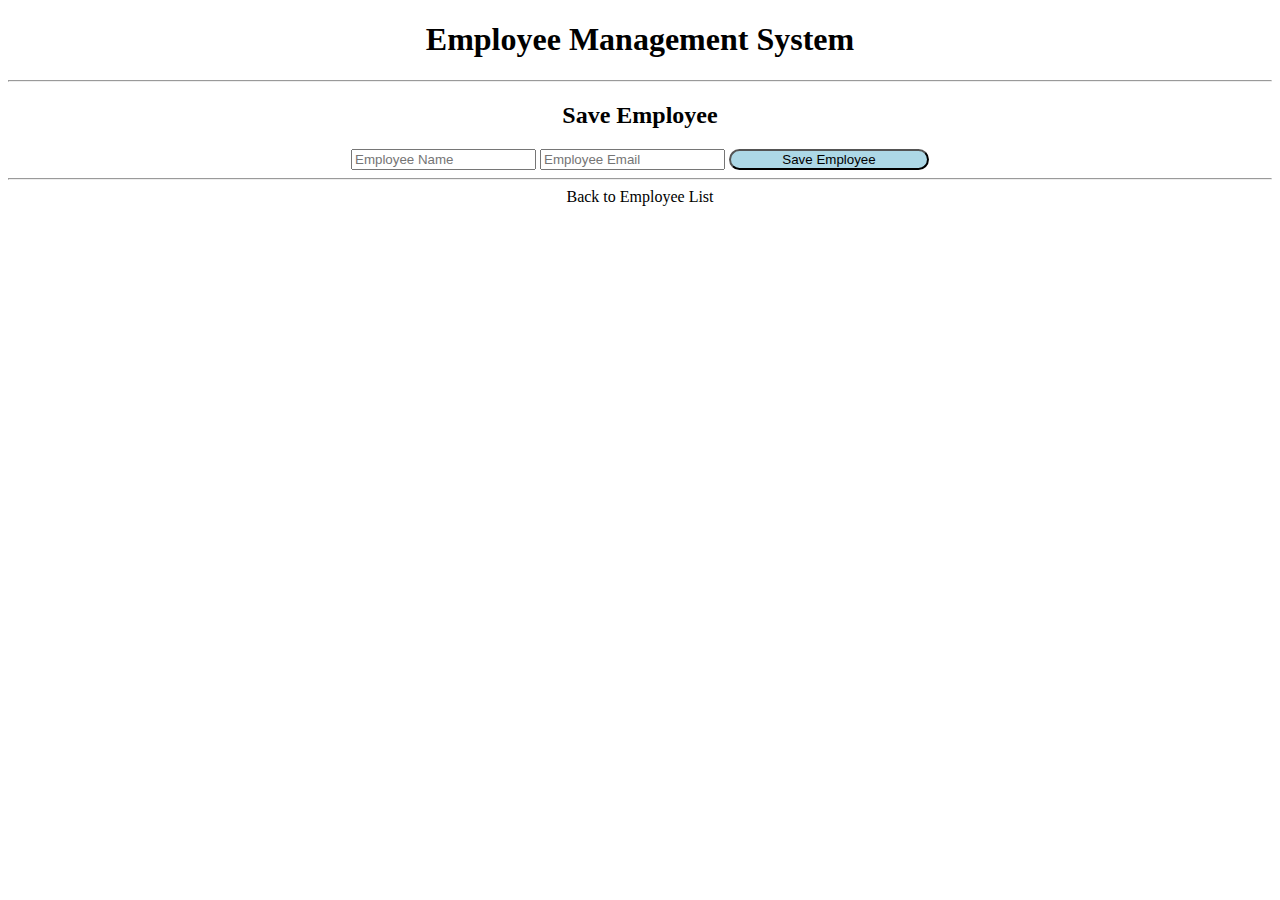
<file: src/main/resources/templates/old/newemployee.html>
<!DOCTYPE html>
<html lang="en" xmlns:th="http://www.thymeleaf.org">
<head>
<meta charset="ISO-8859-1">
<title>Employee Management System</title>
<link rel="stylesheet"
href="https://stackpath.bootstrapcdn.com/bootstrap/4.1.3/css/bootstrap.min.css"
integrity="sha384-MCw98/SFnGE8fJT3GXwEOngsV7Zt27NXFoaoApmYm81iuXoPkFOJwJ8ERdknLPMO"
crossorigin="anonymous">
<style>
button {
	width:200px;
	background-color:lightblue;
	color:black;
	border-radius:15px;
}
button:hover {
	cursor:pointer;
	background-color:white;
}
</style>
</head>
<body>
<center>
	<div class="container">
		<h1>Employee Management System</h1>
		<hr>
		<h2>Save Employee</h2>
		<form action="#" th:action="@{/save}" th:object="${employee}" method="POST">
			<input type="text" th:field="*{name}" placeholder="Employee Name"
				class="form-control mb-4 col-4"> <input type="text"
				th:field="*{email}" placeholder="Employee Email"
				class="form-control mb-4 col-4">
				<button type="submit">Save Employee</button>
		</form>
		<hr>
		<a th:href="@{/}"> Back to Employee List</a>
	</div>
	</center>
</body>
</html>
</file>
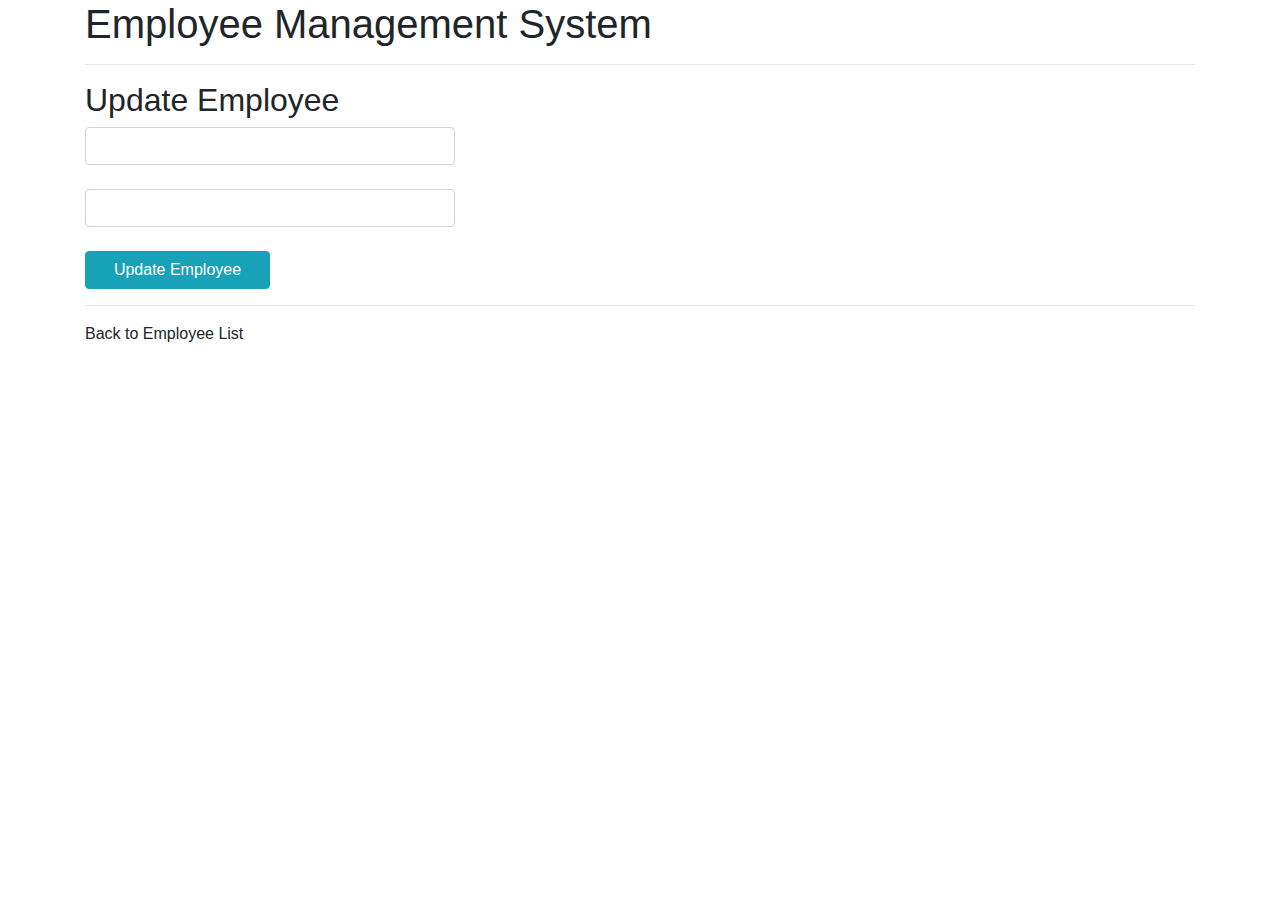
<file: src/main/resources/templates/old/update.html>
<!DOCTYPE html>
<html lang="en" xmlns:th="http://www.thymeleaf.org">
<head>
<meta charset="ISO-8859-1">
<title>Employee Management System</title>

<link rel="stylesheet"
	href="https://stackpath.bootstrapcdn.com/bootstrap/4.1.3/css/bootstrap.min.css">
</head>
<body>
	<div class="container">
		<h1>Employee Management System</h1>
		<hr>
		<h2>Update Employee</h2>

		<form action="#" th:action="@{/save}" th:object="${employee}"
			method="POST">
			
			<!-- Add hidden form field to handle update -->
			<input type="hidden" th:field="*{id}" />
			
			<input type="text" th:field="*{Name}" class="form-control mb-4 col-4">
								
				<input type="text" th:field="*{email}" class="form-control mb-4 col-4">
				
				<button type="submit" class="btn btn-info col-2"> Update Employee</button>
		</form>
		
		<hr>
		
		<a th:href = "@{/}"> Back to Employee List</a>
	</div>
</body>
</html>
</file>
